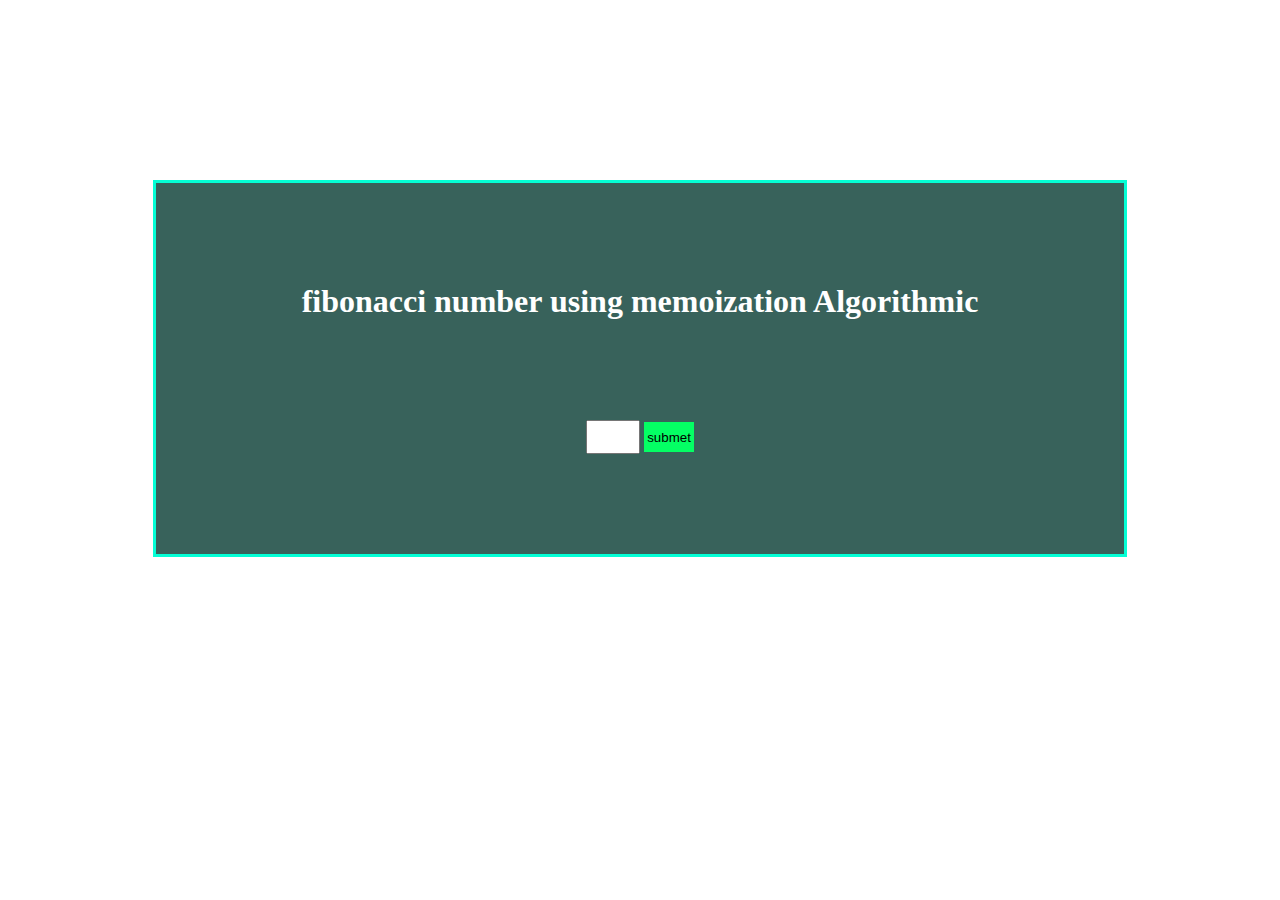
<file: index.html>
<!DOCTYPE html>
<html lang="en">
<head>
    <meta charset="UTF-8">
    <link rel="stylesheet" href="pro.css">
    <title>fibonacci number</title>
</head>
<body>
    <main>
        <h1>fibonacci number using memoization Algorithmic</h1>
        <div>
            <form id="sub">
                <input id="input" type="number">
                <button  id="btn" form="sub" type="submit">submet</button>
            </form>
        </div>
        <p id="addp"></p>
    </main>
    <script src="pro.js"></script>
</body>
</html>
</file>
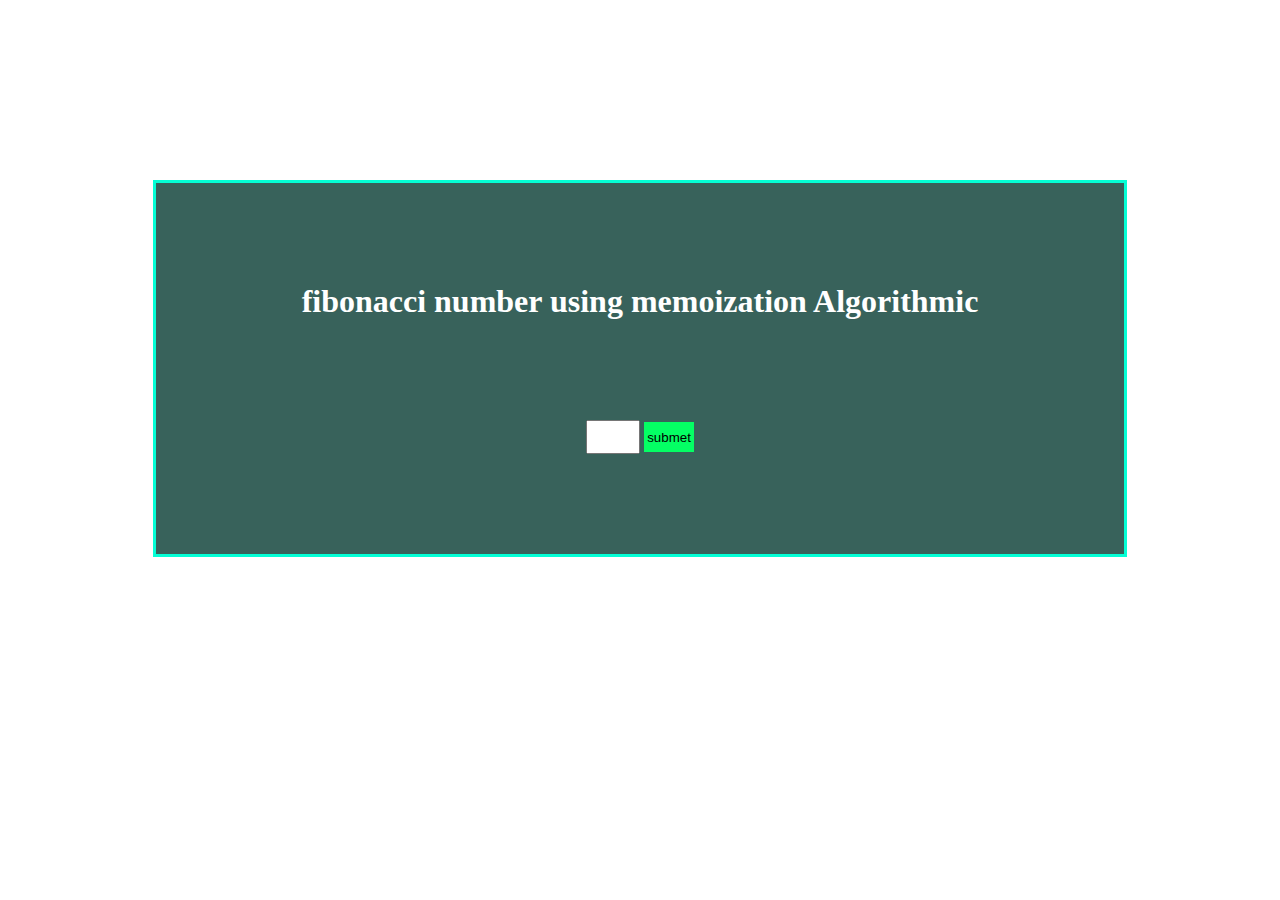
<file: pro.html>
<!DOCTYPE html>
<html lang="en">
<head>
    <meta charset="UTF-8">
    <link rel="stylesheet" href="pro.css">
    <title>fibonacci number</title>
</head>
<body>
    <main>
        <h1>fibonacci number using memoization Algorithmic</h1>
        <div>
            <form id="sub">
                <input id="input" type="number">
                <button  id="btn" form="sub" type="submit">submet</button>
            </form>
        </div>
        <p id="addp"></p>
    </main>
    <script src="pro.js"></script>
</body>
</html>
</file>
<file: pro.css>
* {
  padding: 0;
  margin: 0;
}
main {
  display: flex;
  flex-direction: column;
  background-color: #38625b;
  margin: auto;
  width: 60%;
  border: 3px solid #04ffd5;
  padding: 100px;
  margin-top: 20vh;
  text-align: center;
  font-family: cursive;
  color: #fff;
}
h1{
    padding-bottom: 100px;
}
.p{
    color: #ffe604;

}
#addp{
     color: #ff0505fb;
     font-size: 40px;
     background-color: #1aaee9;
     margin: 0;
     padding: 0;
     border-radius: 1%;
}
input{
    width: 50px;
    height: 30px;
}
button{
    width: 50px;
    height: 30px;
    border: none;
    background: #04ff64;
}
</file>
